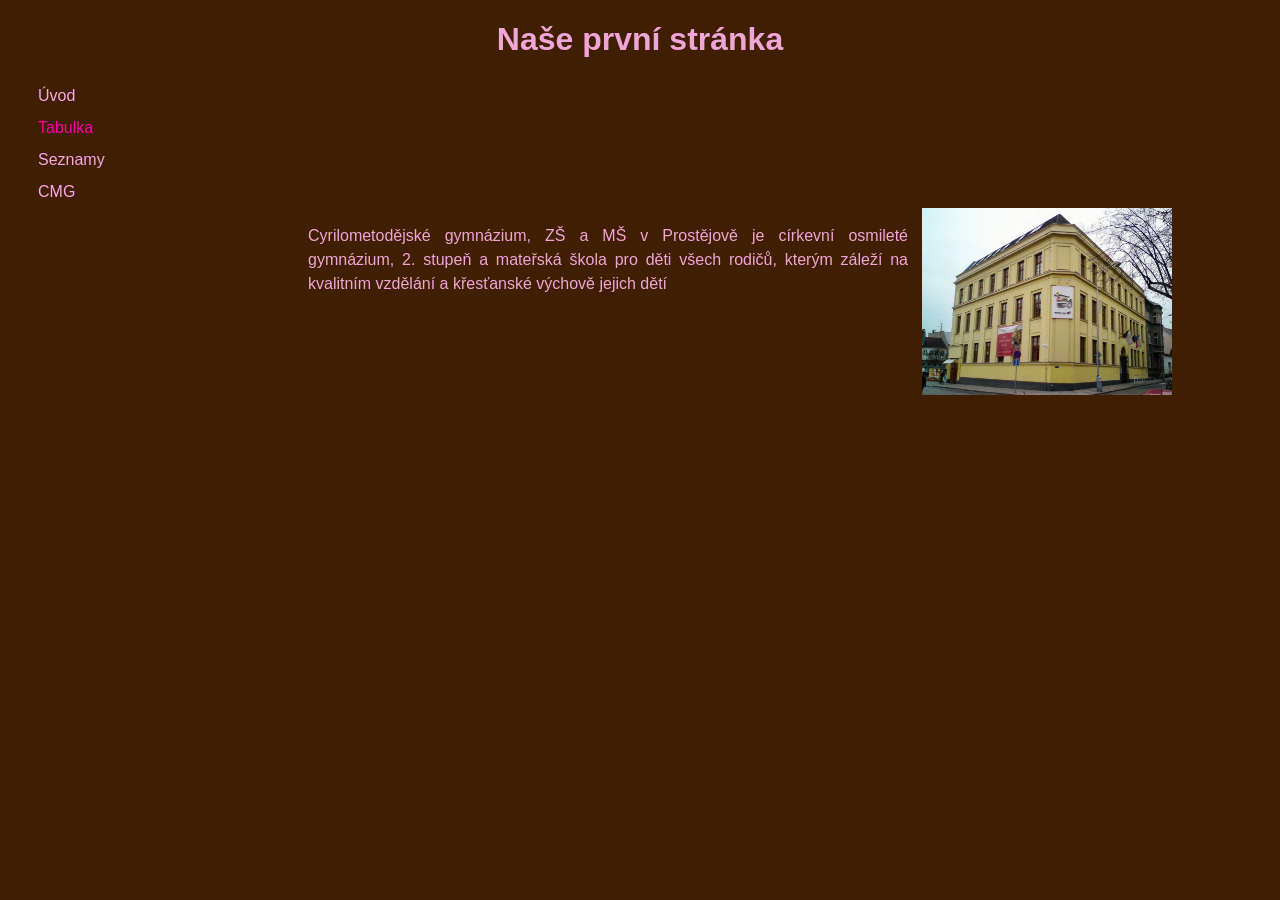
<file: index.html>
<!DOCTYPE html>
<html lang="cs">
<head>
    <meta charset="UTF-8">
    <meta name="viewport" content="width=device-width, initial-scale=1.0">
    <title>Document</title>
    <link rel="stylesheet" href="style.css">
</head>
<body>
    <h1>Naše první stránka</h1>
    <nav> 
        <a href="index.html">Úvod</a><br>
        <a href="">Tabulka</a><br>
        <a href="sonion.html">Seznamy</a><br>
        <a href="https://www.cmgpv.cz">CMG</a>
    </nav>
    <main>
    <p class="vlevo">Cyrilometodějské gymnázium, ZŠ a MŠ v Prostějově je církevní 
        osmileté gymnázium, 2. stupeň a mateřská škola pro děti všech rodičů, 
        kterým záleží na kvalitním vzdělání a křesťanské výchově jejich dětí</p>
    <img class="vpravo"  src="budova.PNG" alt="budova školy" width="250px">  
    </main>  
</body>
</html>
</file>
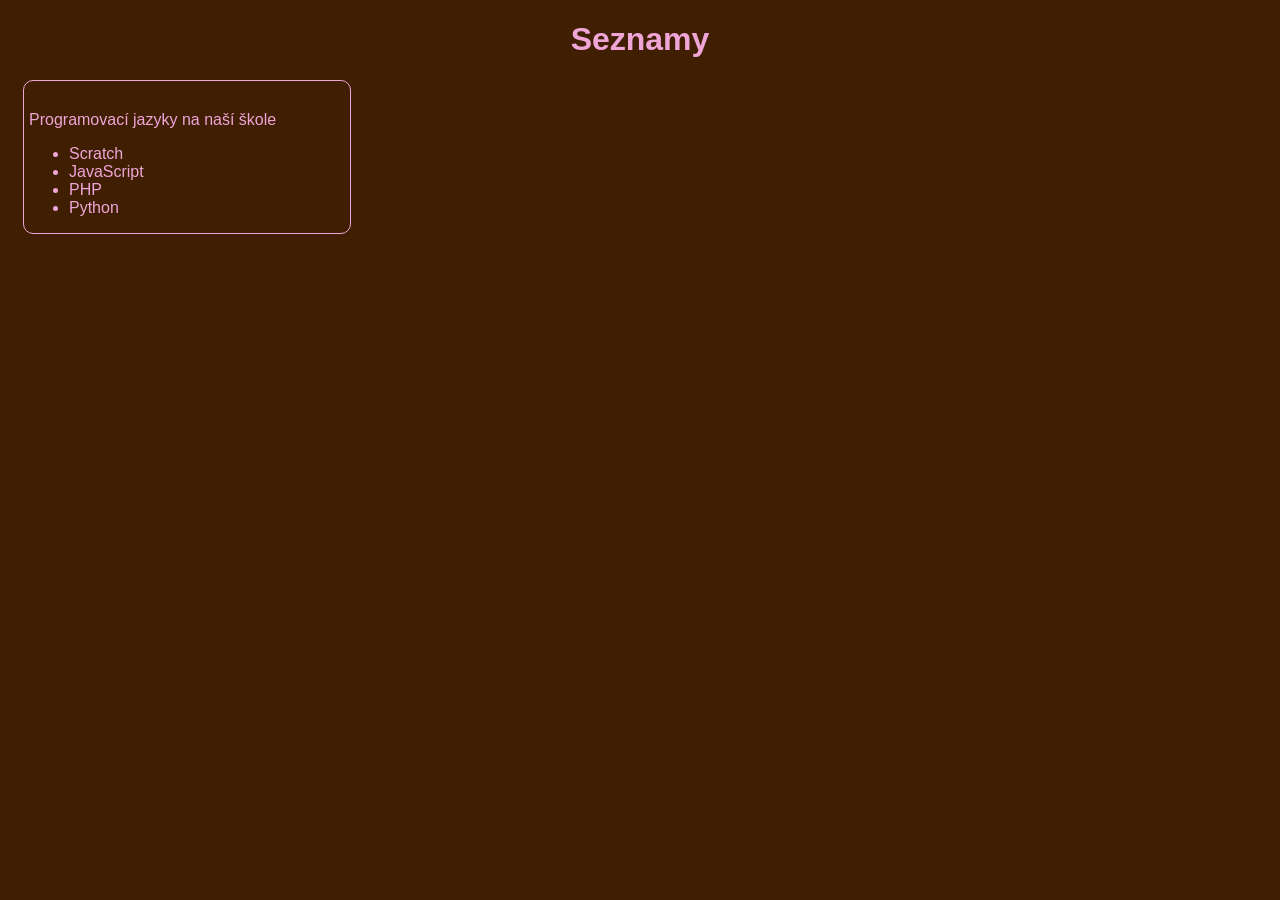
<file: seznamy.html>
<!DOCTYPE html>
<html lang="cs">
<head>
    <meta charset="UTF-8">
    <meta name="viewport" content="width=device-width, initial-scale=1.0">
    <title>Document</title>
    <link rel="stylesheet" href="style.css">
</head>
<body>
<h1>Seznamy</h1>
<main>
<article>
Programovací jazyky na naší škole
<ul>
    <li>Scratch</li>
    <li>JavaScript</li>
    <li>PHP</li>
    <li>Python</li>
</ul>
    
</body>
</html>
</file>
<file: style.css>
body{background-color: rgb(63, 30, 2);
color: rgb(240, 165, 215);
font-family: Arial, Helvetica, sans-serif;
font-size: 16px;}
h1{text-align: center;}
p{width: 600px;
margin-left: 300px;
line-height: 1.5;
text-align: justify;}

nav{width: 200px;
    padding-left:30px;
    line-height: 2;}

.vpravo{float: right;}
.vlevo{float: left;}

img{margin-right: 100px;}

a:link{color:rgb(250, 167, 232) ;text-decoration:none ;}
a:visited{color: rgb(255, 0, 170);}
a:active{color: rgb(255, 4, 4);}
a:hover{color: rgb(11, 207, 197);background-color: rgba(107, 58, 2, 0.596);text-decoration: underline;}

article{width:25%;float: left;
border: thin solid;
padding: 30px 5px 0px 5px ;
border-radius: 10px;
margin: 0px 15px 30px 15px;}
</file>
